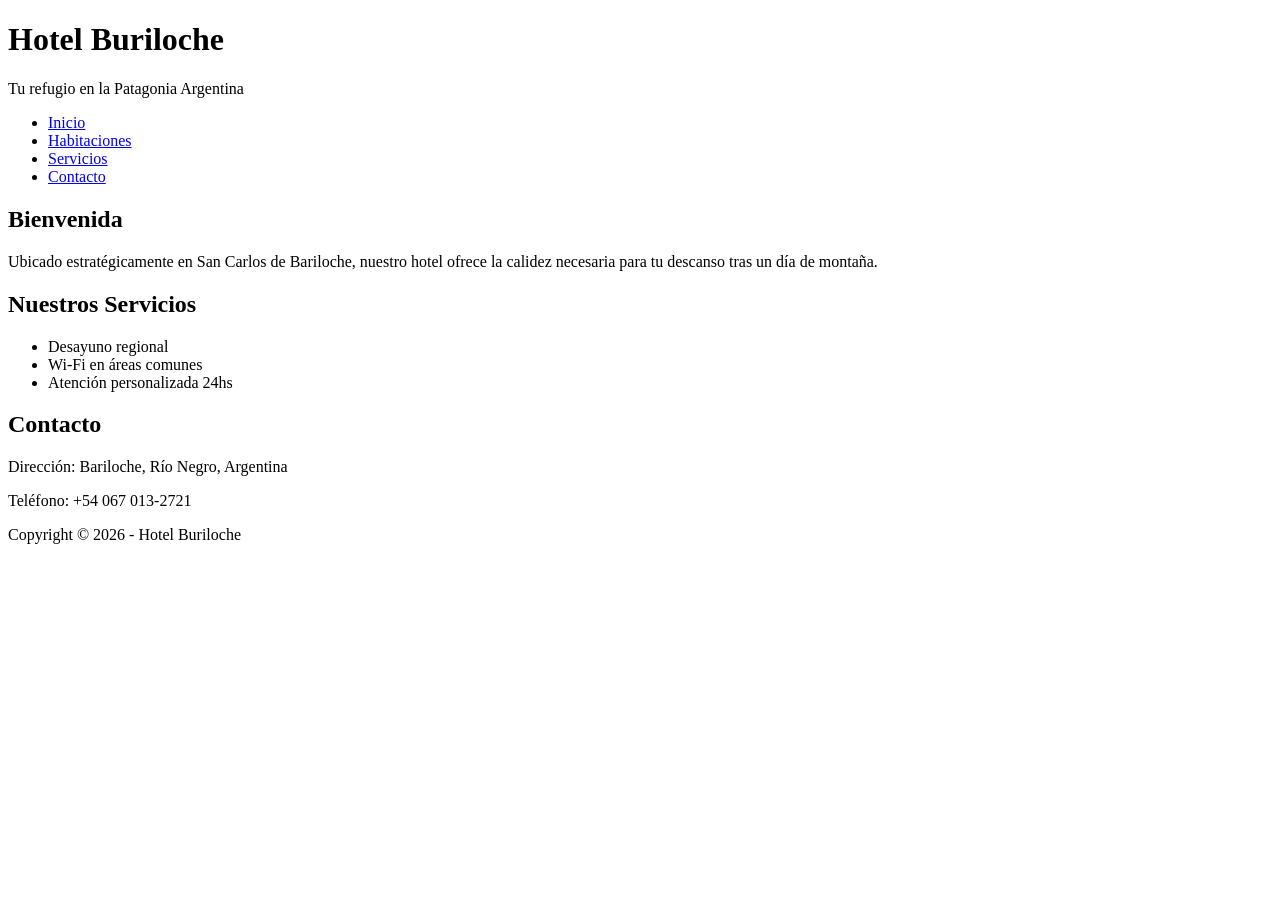
<file: index.html>
<!DOCTYPE html>
<html lang="es">
<head>
    <meta charset="UTF-8">
    <title>Hotel Buriloche - Bariloche</title>
</head>
<body>

    <header>
        <h1>Hotel Buriloche</h1>
        <p>Tu refugio en la Patagonia Argentina</p>
    </header>

    <nav>
        <ul>
            <li><a href="#inicio">Inicio</a></li>
            <li><a href="#habitaciones">Habitaciones</a></li>
            <li><a href="#servicios">Servicios</a></li>
            <li><a href="#contacto">Contacto</a></li>
        </ul>
    </nav>

    <main>
        <section id="inicio">
            <h2>Bienvenida</h2>
            <p>Ubicado estratégicamente en San Carlos de Bariloche, nuestro hotel ofrece la calidez necesaria para tu descanso tras un día de montaña.</p>
        </section>

        <section id="servicios">
            <h2>Nuestros Servicios</h2>
            <ul>
                <li>Desayuno regional</li>
                <li>Wi-Fi en áreas comunes</li>
                <li>Atención personalizada 24hs</li>
            </ul>
        </section>

        <section id="contacto">
            <h2>Contacto</h2>
            <p>Dirección: Bariloche, Río Negro, Argentina</p>
            <p>Teléfono: +54 067 013-2721</p>
        </section>
    </main>

    <footer>
        <p>Copyright © 2026 - Hotel Buriloche</p>
    </footer>

</body>
</html>
</file>
